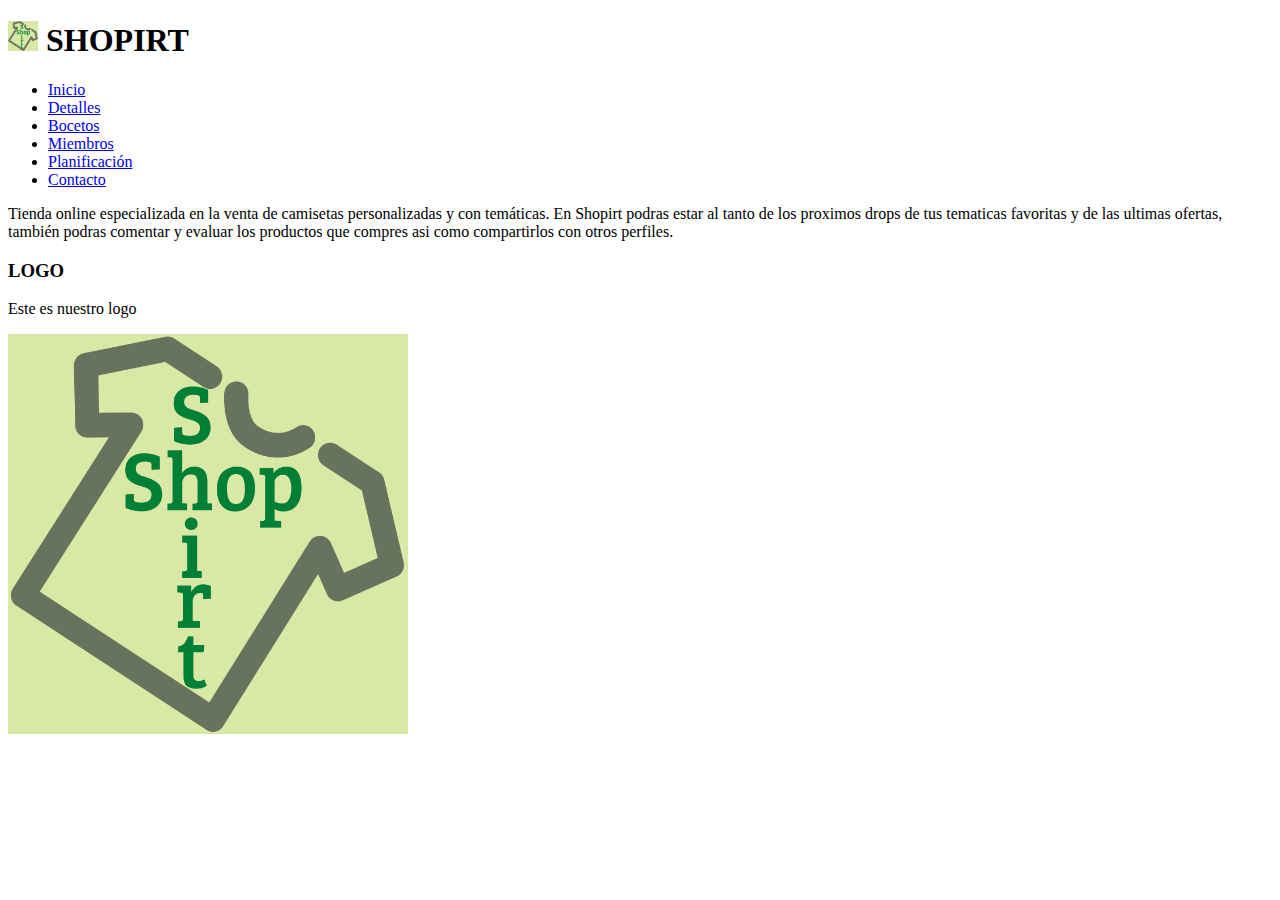
<file: p1_g9/index.html>
<!DOCTYPE html>
<html lang="es">

    <head>

         <meta charset="UTF-8">
         <meta name="viewport" content="width=device-width, initial-scale=1.0">
         <meta http-equiv="X-UA-Compatible" content="ie=edge">

        <title>Inicio</title>
 
    </head>
<body>


<h1>
    <a href="index.html"><img src="img/Shopirt.png"
        width="30"
        height="30"></a>
    SHOPIRT
</h1>

<menu>
    <li><a href="index.html">Inicio</a></li>
    <li><a href="detalles.html">Detalles</a></li>
    <li><a href="bocetos.html">Bocetos</a></li>
    <li><a href="miembros.html">Miembros</a></li>
    <li><a href="planificacion.html">Planificación</a></li>
    <li><a href="contacto.html">Contacto</a></li>
</menu>

<p>Tienda online especializada en la venta de camisetas personalizadas y con temáticas. 
En Shopirt podras estar al tanto de los proximos drops de tus tematicas favoritas y de las ultimas ofertas, 
también podras comentar y evaluar los productos que compres asi como compartirlos con otros perfiles.</p>

<h3>LOGO</h3>
<p>Este es nuestro logo</p>
<img src="img/Shopirt.png"
width="400"
height="400"> 


</body>
</html>
</file>
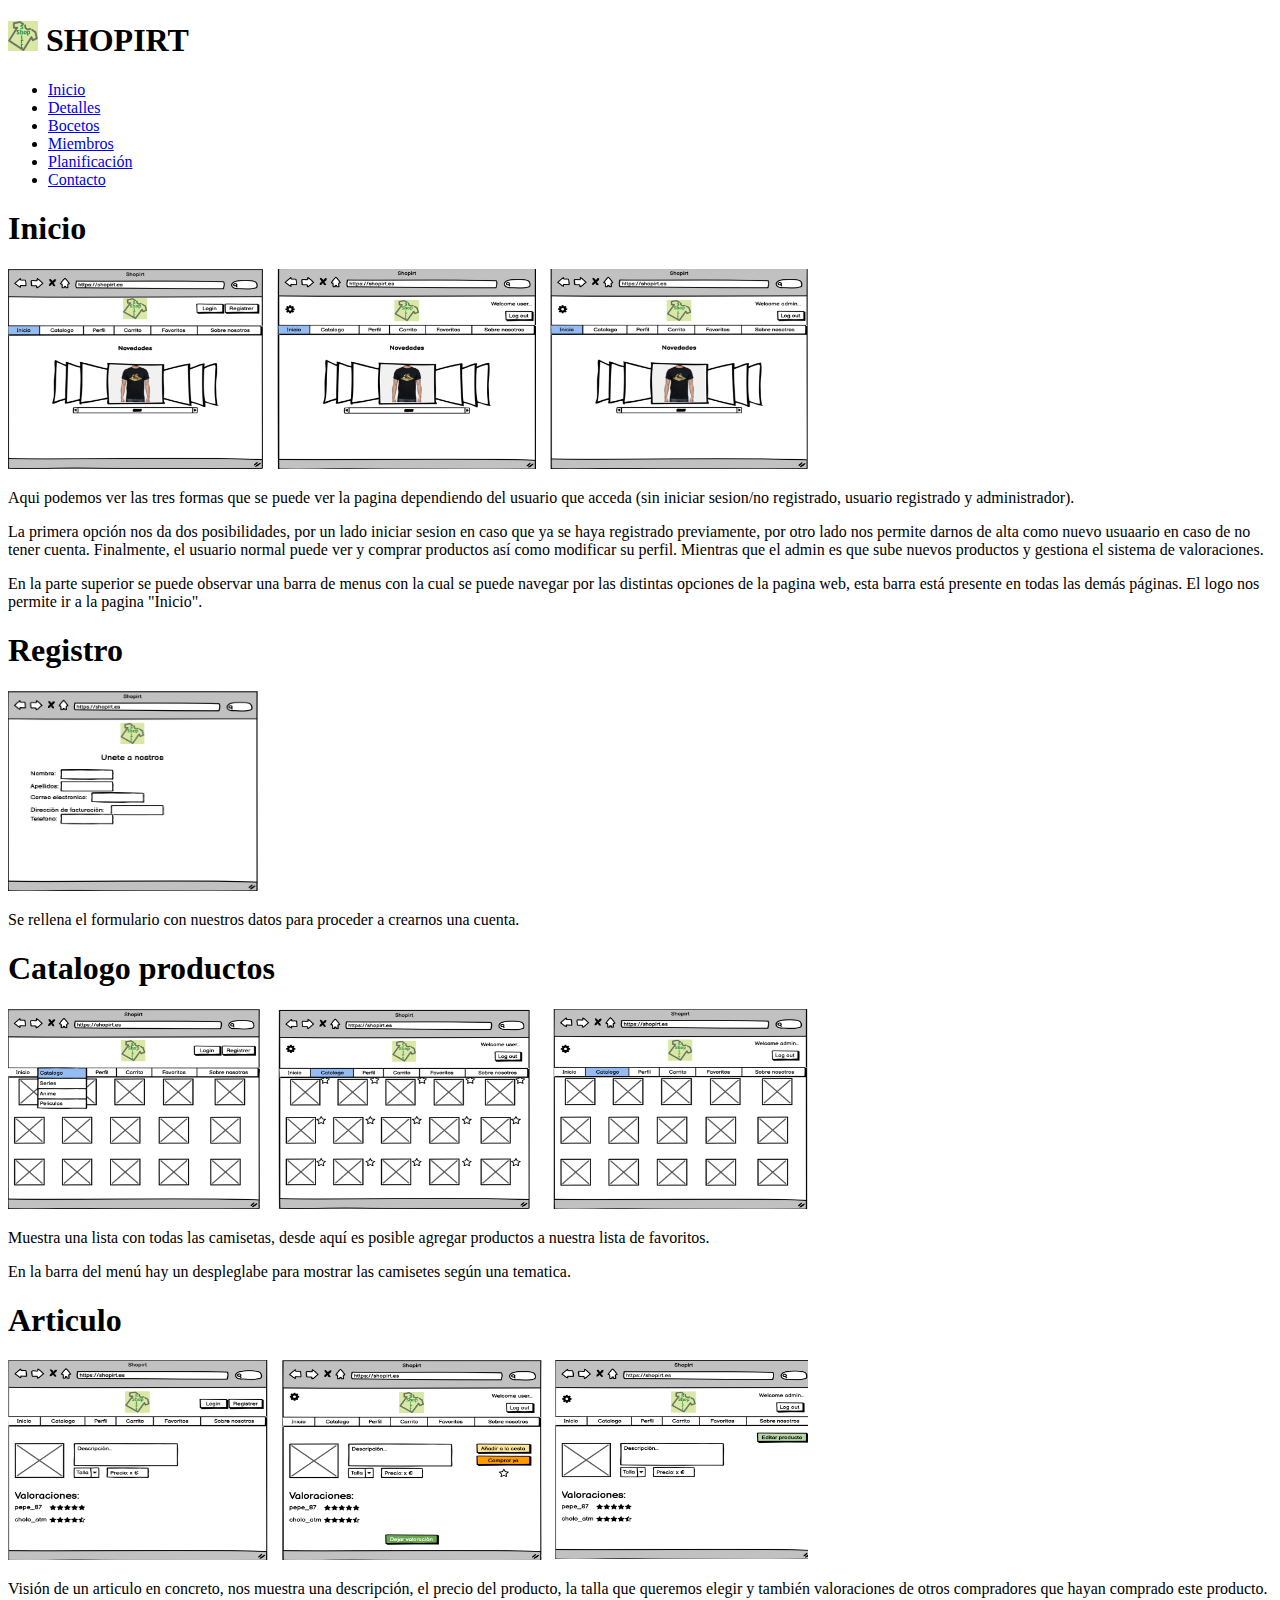
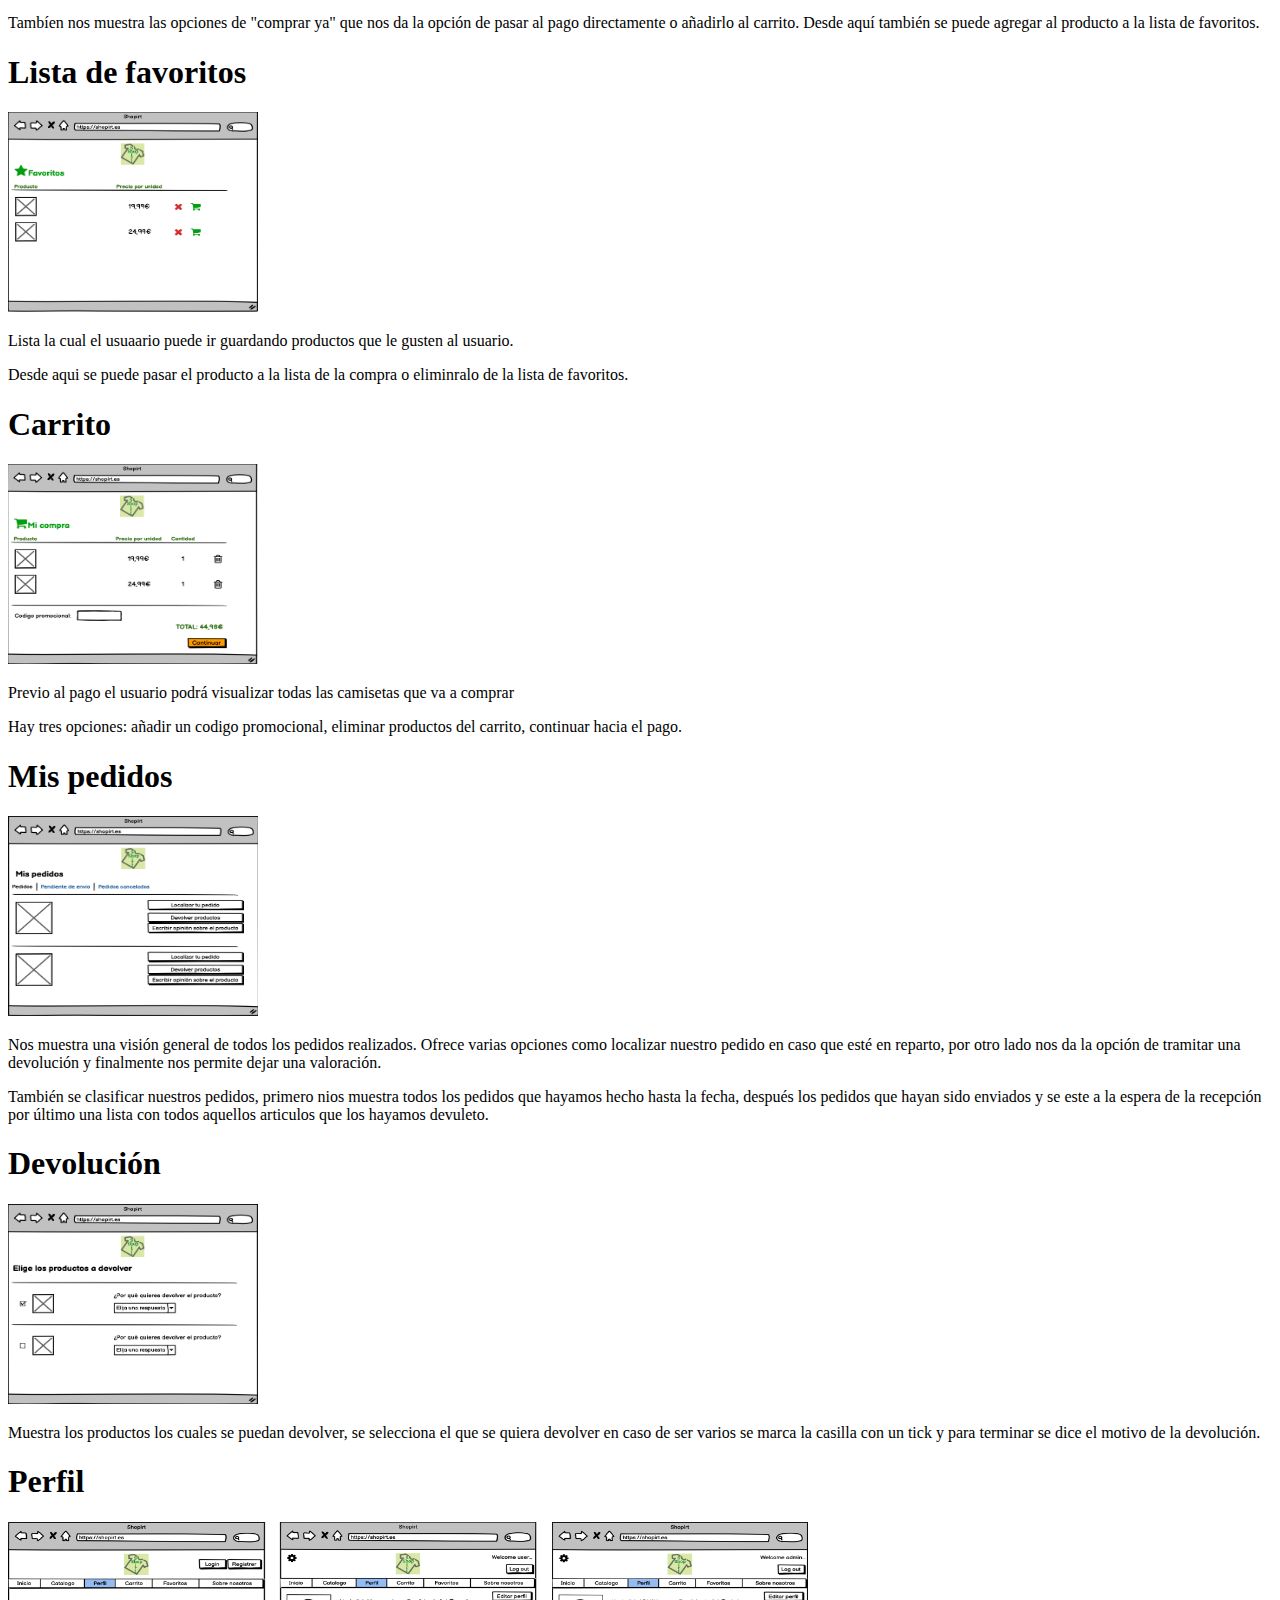
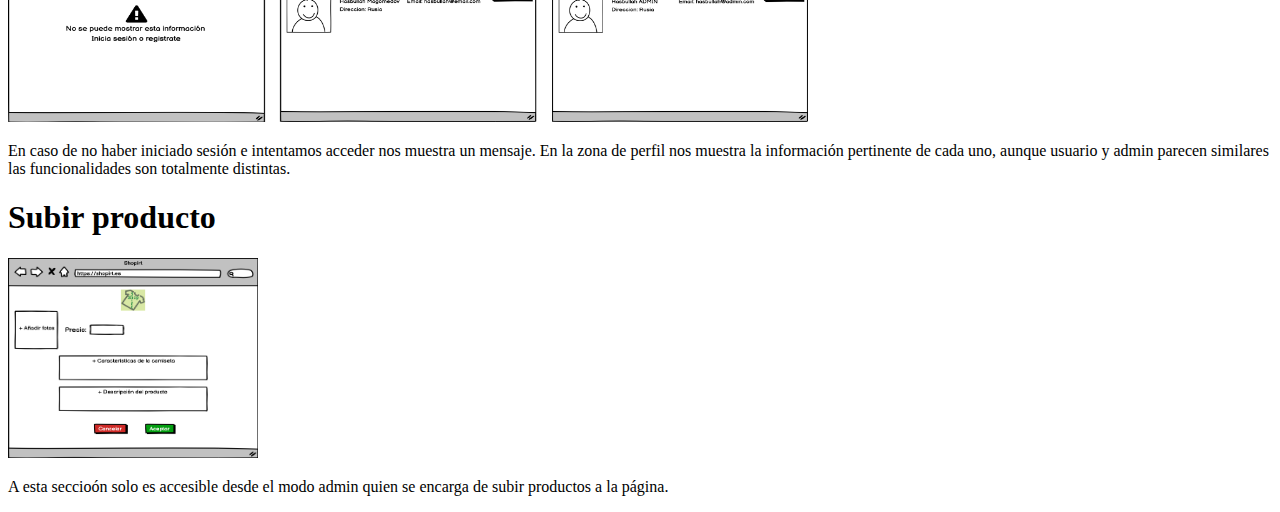
<file: p1_g9/bocetos.html>
<!DOCTYPE html>
<html lang="es">

    <head>
        <meta charset="UTF-8">
        <meta http-equiv="X-UA-Compatible" content="ie=edge">
        <meta name="viewport" content="width=device-width, initial-scale=1.0">
        <title>Bocetos</title>
    </head>

    <body>
        <h1>
            <a href="index.html"><img src="img/Shopirt.png"
            width="30"
            height="30"></a>
            SHOPIRT
        </h1>
        <menu>
            <li><a href="index.html">Inicio</a></li>
            <li><a href="detalles.html">Detalles</a></li>
            <li><a href="bocetos.html">Bocetos</a></li>
            <li><a href="miembros.html">Miembros</a></li>
            <li><a href="planificacion.html">Planificación</a></li>
            <li><a href="contacto.html">Contacto</a></li>
        </menu>

        <h1>Inicio</h1>
        <img src="img/inicio.png" width="800" height="200">

        

        <p>
            Aqui podemos ver las tres formas que se puede ver la pagina dependiendo del usuario que acceda (sin iniciar sesion/no registrado, usuario registrado y administrador).
            
        </p>
        <p>
            La primera opción nos da dos posibilidades, por un lado iniciar sesion en caso que ya se haya registrado previamente, por otro lado nos permite darnos de alta como nuevo usuaario en caso de no tener cuenta.
            Finalmente, el usuario normal puede ver y comprar productos así como modificar su perfil. Mientras que el admin es que sube nuevos productos y gestiona el sistema de valoraciones. 
        </p>
        <p>
            En la parte superior se puede observar una barra de menus con la cual se puede navegar por las distintas opciones de la pagina web, esta barra está presente en todas las demás páginas. El logo nos permite ir a la pagina 
            "Inicio". 
        </p>

        <h1>Registro</h1>
        <img src="img/registro.png" width="250" height="200">

        <p>
            Se rellena el formulario con nuestros datos para proceder a crearnos una cuenta.
        </p>

        <h1>Catalogo productos</h1>
        <img src="img/catalogo.png" width="800" height="200">
        <p>
           Muestra una lista con todas las camisetas, desde aquí es posible agregar productos a nuestra lista de favoritos. 
        </p>
        <p>En la barra del menú hay un despleglabe para mostrar las camisetes según una tematica.</p>

        <h1>Articulo</h1>
        <img src="img/producto.png" width="800" height="200">
        <p>
            Visión de un articulo en concreto, nos muestra una descripción, el precio del producto, la talla que queremos elegir y también valoraciones de otros compradores que hayan comprado este producto. 
        </p>
        <p>Tambíen nos muestra las opciones de "comprar ya" que nos da la opción de pasar al pago directamente o añadirlo al carrito. Desde aquí también se puede agregar al producto a la lista de favoritos. </p>

        <h1>Lista de favoritos</h1>
        <img src="img/favoritos.png" width="250" height="200">
        <p>
            Lista la cual el usuaario puede ir guardando productos que le gusten al usuario.
        </p>
        <p>Desde aqui se puede pasar el producto a la lista de la compra o eliminralo de la lista de favoritos.</p>

        <h1>Carrito</h1>
        <img src="img/carrito.png" width="250" height="200">

        <p>Previo al pago el usuario podrá visualizar todas las camisetas que va a comprar </p>

        <p>Hay tres opciones: añadir un codigo promocional, eliminar productos del carrito, continuar hacia el pago.</p>

        <h1>Mis pedidos</h1>
        <img src="img/mis pedidos.png" width="250" height="200">
        <p>
            Nos muestra una visión general de todos los pedidos realizados. Ofrece varias opciones como localizar nuestro pedido en caso que esté en reparto, por otro lado nos da la opción de tramitar una devolución y finalmente nos permite dejar una valoración. 
        </p>
        <p>
            También se clasificar nuestros pedidos, primero nios muestra todos los pedidos que hayamos hecho hasta la fecha, después los pedidos que hayan sido enviados y se este a la espera de la recepción por último una lista con todos aquellos articulos que los hayamos devuleto.
        </p>

        <h1>Devolución</h1>
        <img src="img/devolucion.png" width="250" height="200">
        <p>
            Muestra los productos los cuales se puedan devolver, se selecciona el que se quiera devolver en caso de ser varios se marca la casilla con un tick y para terminar se dice el motivo de la devolución. 
        </p>


        <h1>Perfil</h1>
        <img src="img/perfil.png" width="800" height="200">
        <p>
            En caso de no haber iniciado sesión e intentamos acceder nos muestra un mensaje. En la zona de perfil nos muestra la información pertinente de cada uno, aunque usuario y admin parecen similares las funcionalidades son totalmente distintas.  
        </p>

        <h1>Subir producto</h1>
        <img src="img/subir producto.png" width="250" height="200">
        <p>
            A esta seccioón solo es accesible desde el modo admin quien se encarga de subir productos a la página. 
        </p>







    </body>







</html>
</file>
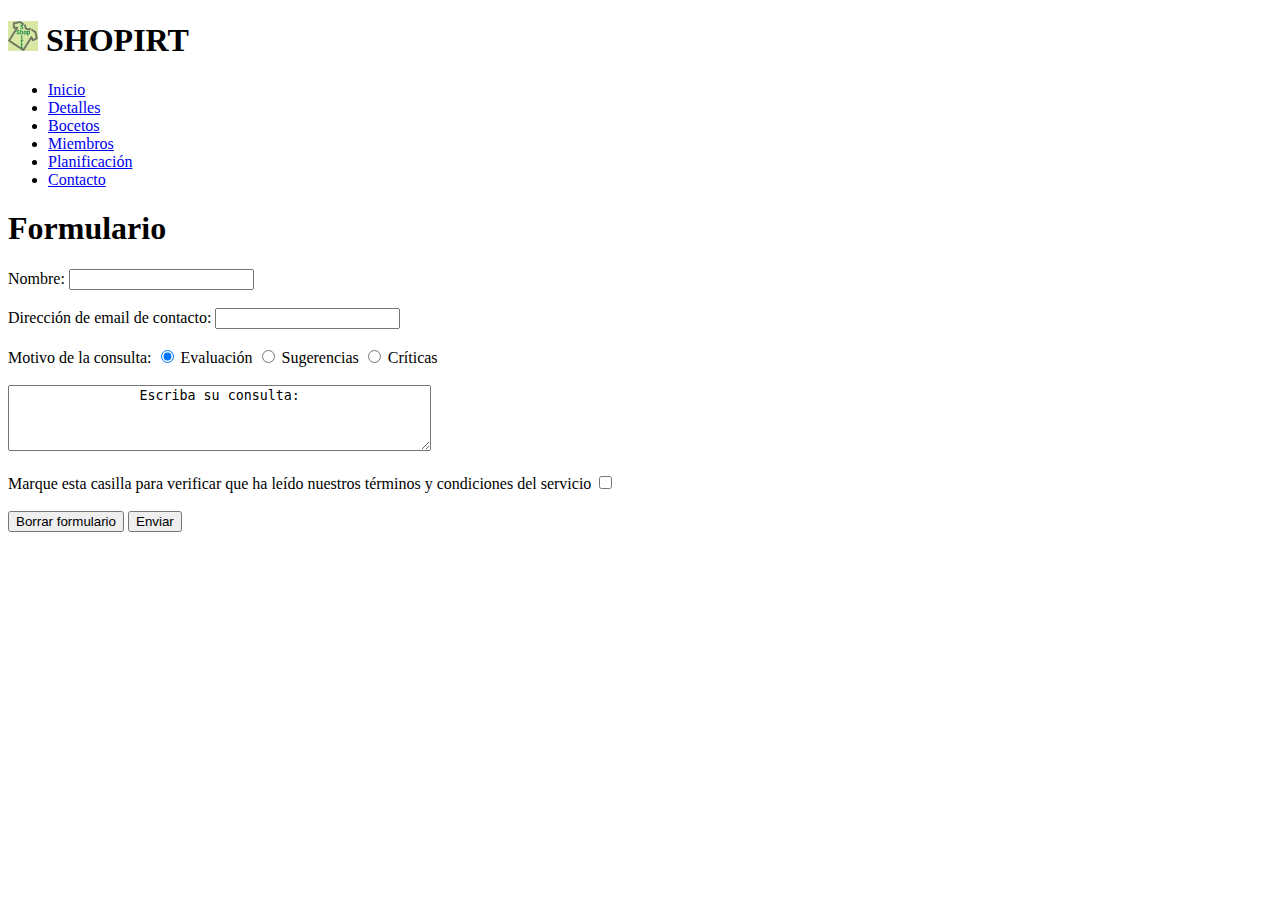
<file: p1_g9/contacto.html>
<!DOCTYPE html>
<html lang="es">

    <head>

         <meta charset="UTF-8">
         <meta name="viewport" content="width=device-width, initial-scale=1.0">
         <meta http-equiv="X-UA-Compatible" content="ie=edge">

        <title>Contacto</title>
 
    </head>

    <body>
        <h1>
            <a href="index.html"><img src="img/Shopirt.png"
                width="30"
                height="30"></a>
            SHOPIRT
        </h1>
    <nav>
        <menu>
        <li><a href="index.html">Inicio</a></li>
        <li><a href="detalles.html">Detalles</a></li>
        <li><a href="bocetos.html">Bocetos</a></li>       
        <li><a href="miembros.html">Miembros</a></li>
        <li><a href="planificacion.html">Planificación</a></li>
        <li><a href="contacto.html">Contacto</a></li>
      </menu>
    </nav>

    <h1>Formulario</h1>

    <form method="post">
        Nombre:
        <input type="text" name="Nombre" value="" />
        <br>
        <br>

        Dirección de email de contacto:
        <input type="text" name="Email" value="" />
        <br>
        <br>

        Motivo de la consulta:
        <input type="radio" name="motivo" value="evaluacion" checked/> Evaluación
        <input type="radio" name="motivo" value="sugerencias" /> Sugerencias
        <input type="radio" name="motivo" value="criticas" /> Críticas
        <br>
        <br>

        <textarea name="nombre" rows="4" cols="50">                Escriba su consulta:
        </textarea>
        <br/>
        <br>


        Marque esta casilla para verificar que ha leído nuestros términos y condiciones del servicio
        <input name="verificar" type="checkbox" value="verificar"/>
        <br/>
        <br>

        <input type="reset" name="borrar" value="Borrar formulario" />
        <input type="submit" value="Enviar" />
 
        
 
        </form>


    </body>
</html>
</file>
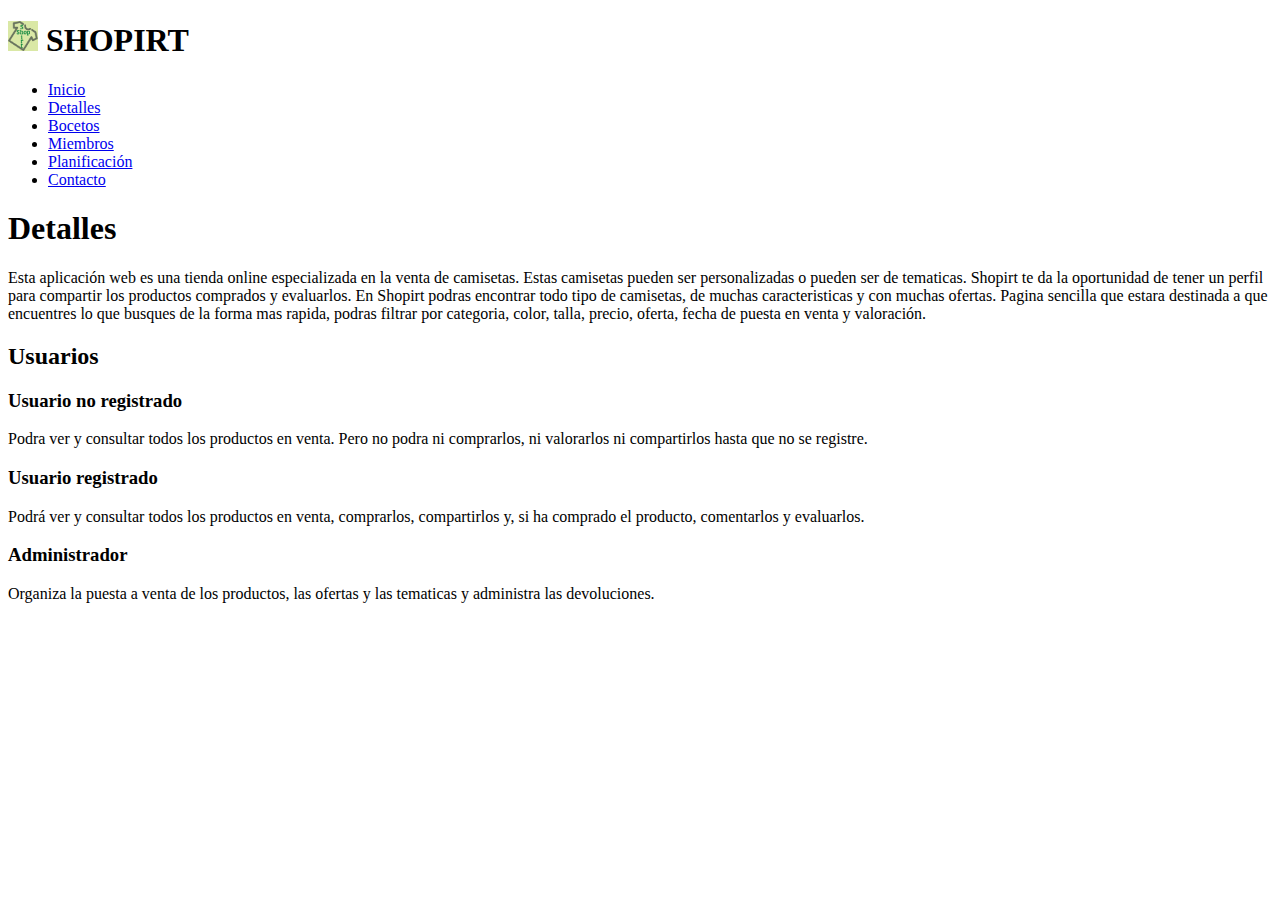
<file: p1_g9/detalles.html>
<!DOCTYPE html>
<html lang="en">
<head>
    <meta charset="UTF-8">
    <meta http-equiv="X-UA-Compatible" content="IE=edge">
    <meta name="viewport" content="width=device-width, initial-scale=1.0">
    <title>Detalles</title>
</head>
<body>
    <h1>
        <a href="index.html"><img src="img/Shopirt.png"
            width="30"
            height="30"></a>
        SHOPIRT
    </h1>
    
    <menu>
        <li><a href="index.html">Inicio</a></li>
        <li><a href="detalles.html">Detalles</a></li>
        <li><a href="bocetos.html">Bocetos</a></li>
        <li><a href="miembros.html">Miembros</a></li>
        <li><a href="planificacion.html">Planificación</a></li>
        <li><a href="contacto.html">Contacto</a></li>
    </menu>
    <h1>Detalles</h1>
    <p>Esta aplicación web es una tienda online especializada en la venta de camisetas. Estas camisetas 
    pueden ser personalizadas o pueden ser de tematicas. Shopirt te da la oportunidad de tener un perfil
    para compartir los productos comprados y evaluarlos. En Shopirt podras encontrar todo tipo de 
    camisetas, de muchas caracteristicas y con muchas ofertas.

    Pagina sencilla que estara destinada a que encuentres lo que busques de la forma mas rapida, podras
    filtrar por categoria, color, talla, precio, oferta, fecha de puesta en venta y valoración.
    </p>

    <h2>Usuarios</h2>

        <h3>Usuario no registrado</h3>
        <p>Podra ver y consultar todos los productos en venta. Pero no podra ni comprarlos,
        ni valorarlos ni compartirlos hasta que no se registre.</p>
        <h3>Usuario registrado</h3>
        <p>Podrá ver y consultar todos los productos en venta, comprarlos, compartirlos y, si ha comprado 
        el producto, comentarlos y evaluarlos.</p>
        <h3>Administrador</h3>
        <p>Organiza la puesta a venta de los productos, las ofertas y las tematicas y administra las
        devoluciones.</p>

</body>
</html>
</file>
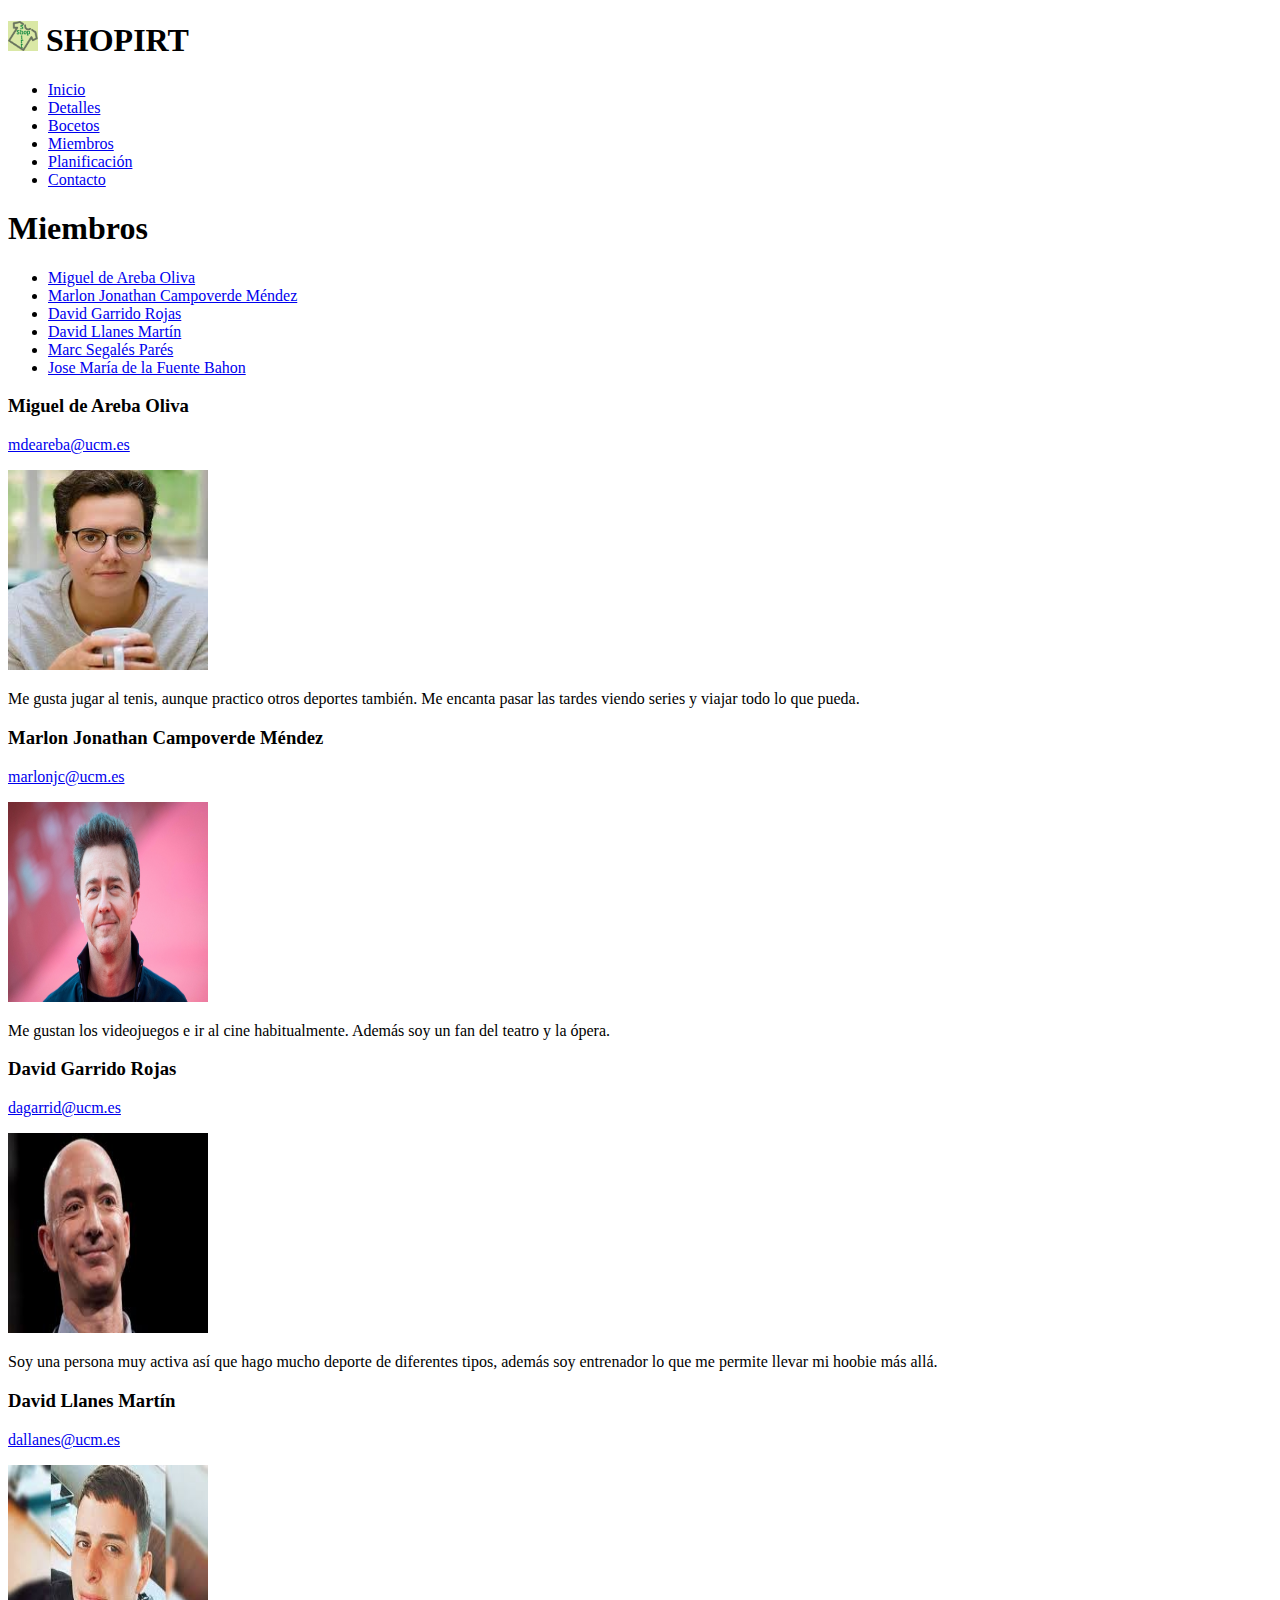
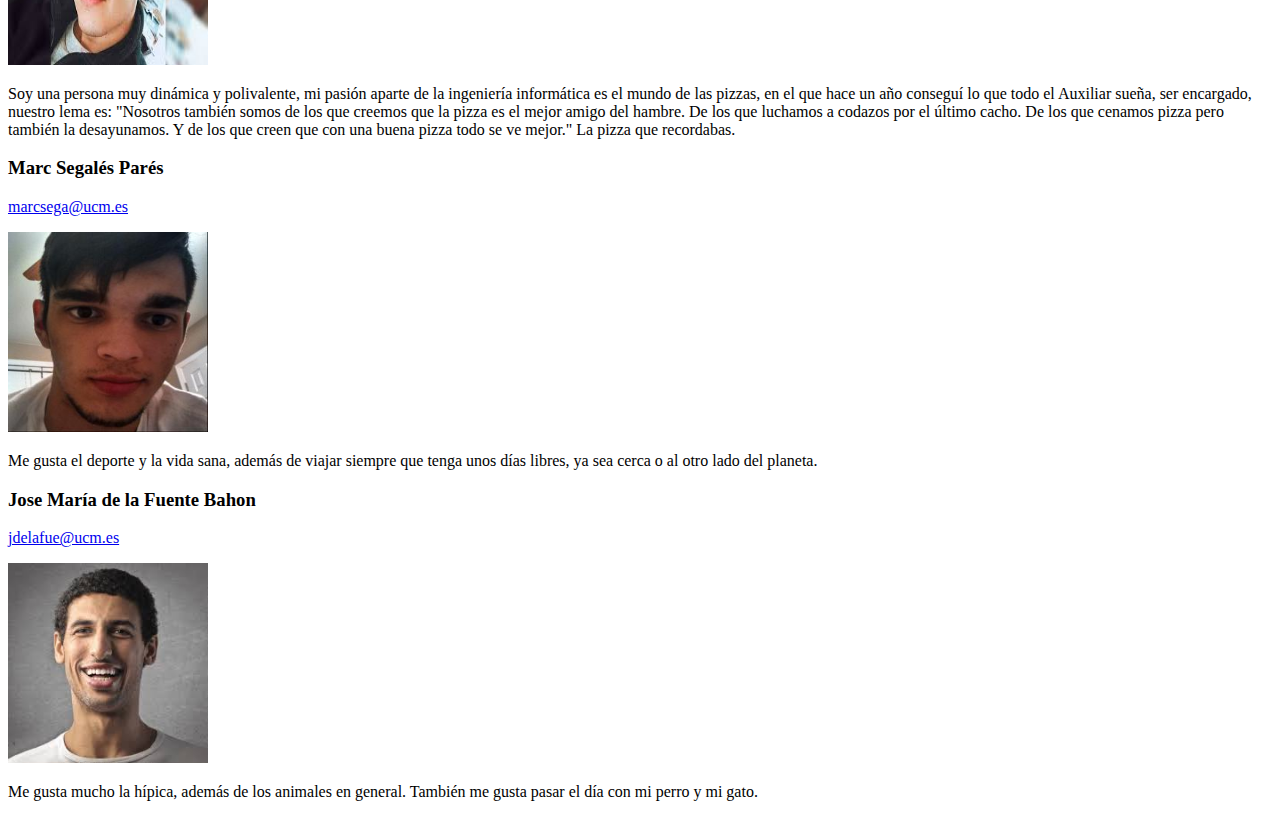
<file: p1_g9/miembros.html>
<!DOCTYPE html>
<html lang="en">
<head>
    <meta charset="UTF-8">
    <meta http-equiv="X-UA-Compatible" content="IE=edge">
    <meta name="viewport" content="width=device-width, initial-scale=1.0">
    <title>Miembros</title>
</head>
<body>
    <h1>
        <a href="index.html"><img src="img/Shopirt.png"
        width="30"
        height="30"></a>
        SHOPIRT
    </h1>
    
    <menu>
        <li><a href="index.html">Inicio</a></li>
        <li><a href="detalles.html">Detalles</a></li>
        <li><a href="bocetos.html">Bocetos</a></li>
        <li><a href="miembros.html">Miembros</a></li>
        <li><a href="planificacion.html">Planificación</a></li>
        <li><a href="contacto.html">Contacto</a></li>
    </menu>

    <h1>Miembros</h1>
        <menu>
        <li><a href="#Miguel">Miguel de Areba Oliva</a></li>
        <li><a href="#MarlonJ">Marlon Jonathan Campoverde Méndez</a></li>
        <li><a href="#DavidG">David Garrido Rojas</a></li>
        <li><a href="#DavidL">David Llanes Martín</a></li>
        <li><a href="#Marc">Marc Segalés Parés</a></li>
        <li><a href="#JoseMaría">Jose María  de la Fuente Bahon</a></li>
        </menu>
        
        <h3 id="Miguel">Miguel de Areba Oliva</h3>
        
        <p>
            <a href="mailto:mdeareba@ucm.es">mdeareba@ucm.es</a>
        </p>
        <img src="img/1.jpg" width="200"
        height="200">
        <p>
        Me gusta jugar al tenis, aunque practico otros deportes también. Me encanta pasar las tardes viendo series y viajar todo lo que pueda.
        </p>
        
        <h3 id="MarlonJ">Marlon Jonathan Campoverde Méndez</h3>
        
        <p>
            <a href="mailto:marlonjc@ucm.es">marlonjc@ucm.es</a>
        </p>
        <img src="img/2.jpg" width="200"
        height="200">
        <p>
        Me gustan los videojuegos e ir al cine habitualmente. Además soy un fan del teatro y la ópera.
        </p>
        
        <h3 id="DavidG">David Garrido Rojas</h3>
        
        <p>
            <a href="mailto:dagarrid@ucm.es">dagarrid@ucm.es</a>
        </p>
        <img src="img/3.jpg" width="200"
        height="200">
        <p>
        Soy una persona muy activa así que hago mucho deporte de diferentes tipos, además soy entrenador lo que me permite llevar mi hoobie más allá.
        </p>
        
        <h3 id="DavidL">David Llanes Martín</h3>
        
        <p>
            <a href="mailto:dallanes@ucm.es">dallanes@ucm.es</a>
        </p>
        <img src="img/4.jpg" width="200"
        height="200">
        
        <p>
        Soy una persona muy dinámica y polivalente, mi pasión aparte de la ingeniería informática es el mundo de las pizzas, en el que hace un año 
	conseguí lo que todo el Auxiliar sueña, ser encargado, nuestro lema es:
        "Nosotros también somos de los que creemos que la pizza es el mejor amigo del hambre. De los que luchamos a codazos por el último cacho.
         De los que cenamos pizza pero también la desayunamos. Y de los que creen que con una buena pizza todo se ve mejor."
         La pizza que recordabas.
        </p>
    
        <h3 id="Marc">Marc Segalés Parés</h3>
        
        <p>
            <a href="mailto:marcsega@ucm.es">marcsega@ucm.es</a>
        </p>
        <img src="img/5.jpg" width="200"
        height="200">
        <p>
        Me gusta el deporte y la vida sana, además de viajar siempre que tenga unos días libres, ya sea cerca o al otro lado del planeta.
        </p>
        
        <h3 id="JoseMaría">Jose María  de la Fuente Bahon</h3>
        
        <p>
            <a href="mailto:jdelafue@ucm.es">jdelafue@ucm.es</a>
        </p>
        <img src="img/6.jpg" width="200"
        height="200">
        <p>
        Me gusta mucho la hípica, además de los animales en general. También me gusta pasar el día con mi perro y mi gato.
        </p>
    
</body>
</html>
</file>
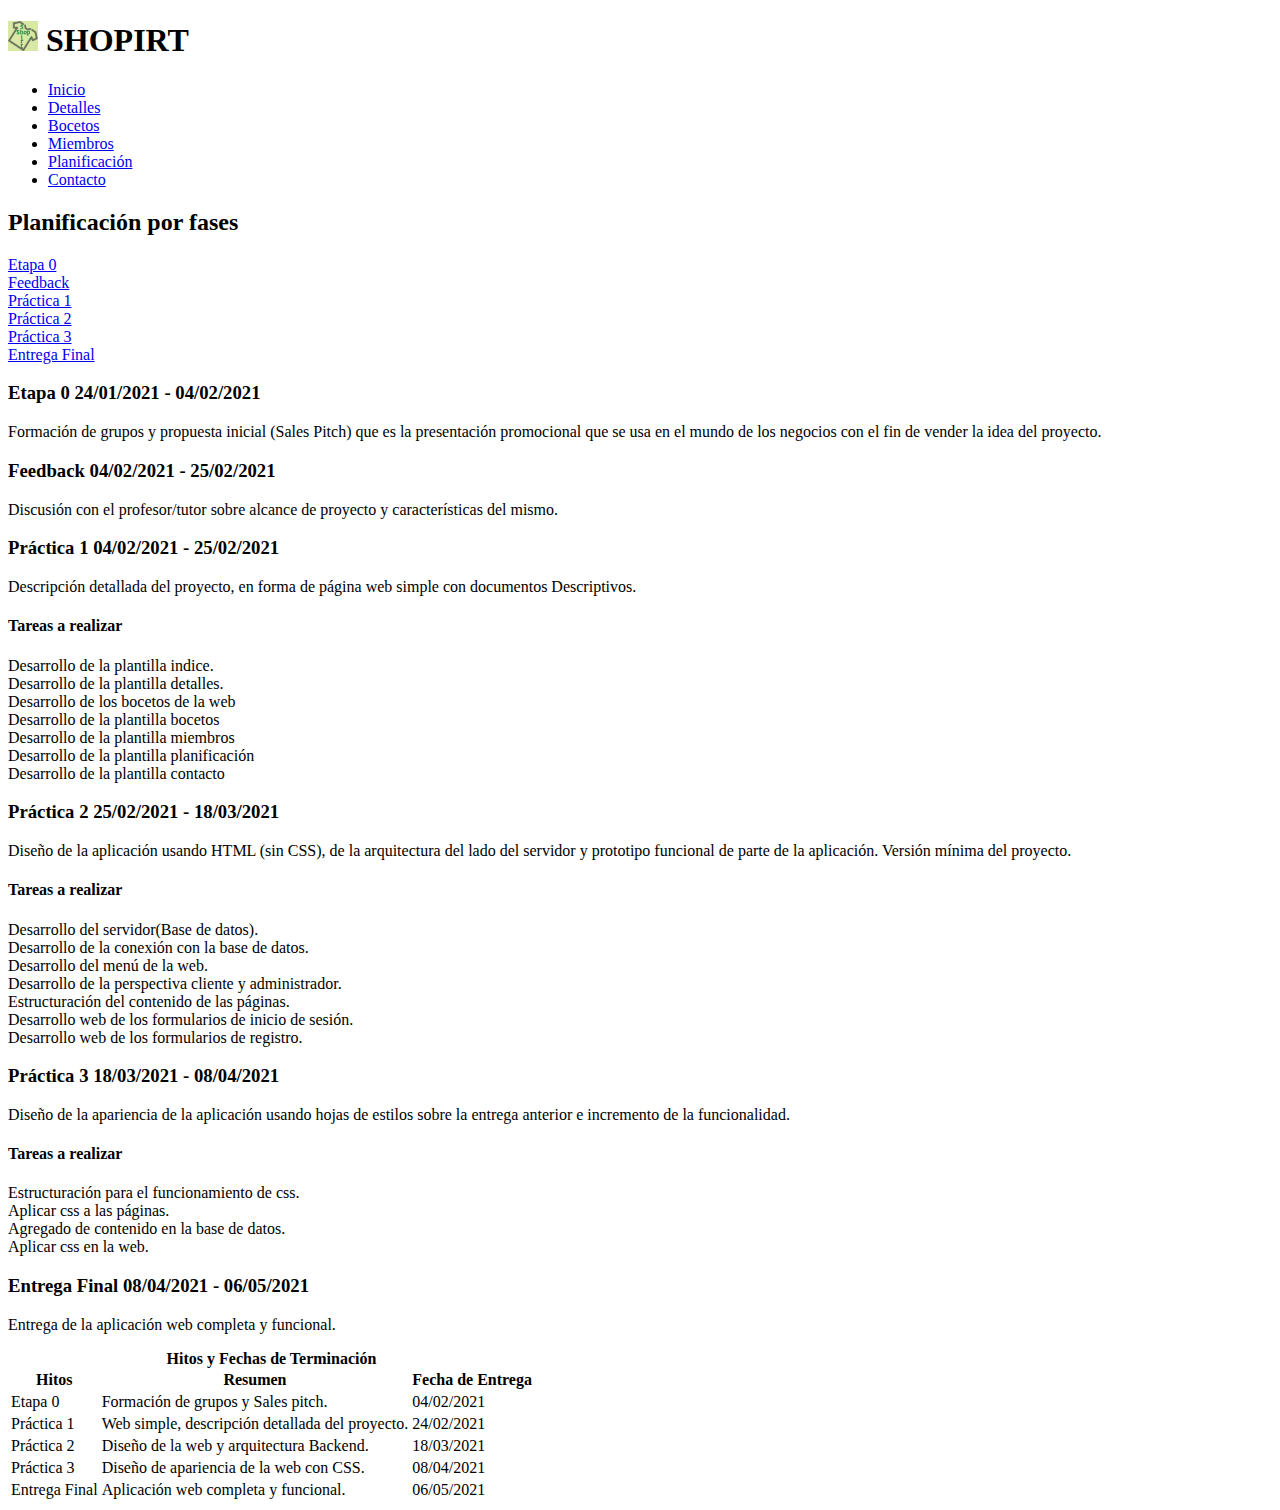
<file: p1_g9/planificacion.html>
<!DOCTYPE html>
<html lang="es">
	<head>
		<meta charset="UTF-8">
        <meta name="viewport" content="width=device-width, initial-scale=1.0">
        <meta http-equiv="X-UA-Compatible" content="ie=edge">
		<title>Planificación</title>
	</head>
	
	<body>
		<h1>
			<a href="index.html"><img src="img/Shopirt.png"
				width="30"
				height="30"></a>
			SHOPIRT
		</h1>
		
		<menu>
			<li><a href="index.html">Inicio</a></li>
			<li><a href="detalles.html">Detalles</a></li>
			<li><a href="bocetos.html">Bocetos</a></li>
			<li><a href="miembros.html">Miembros</a></li>
			<li><a href="planificacion.html">Planificación</a></li>
			<li><a href="contacto.html">Contacto</a></li>
		</menu>

		<h2>Planificación por fases</h2>
		 
		 <nav>
			  <li><a href="#etapa0">Etapa 0</a></li>
			  <li><a href="#feedback">Feedback</a></li>
			  <li><a href="#Practica1">Práctica 1</a></li>
			  <li><a href="#Practica2">Práctica 2</a></li>
			  <li><a href="#Practica3">Práctica 3</a></li>
			  <li><a href="#Final">Entrega Final</a></li>
		 </nav>

		  <h3 id="etapa0"><strong>Etapa 0 24/01/2021 - 04/02/2021 </strong></h3> 
		  <p>Formación de grupos y propuesta inicial (Sales Pitch) que es la presentación promocional que se usa en el 
			mundo de los negocios con el fin de vender la idea del proyecto.
		  </p> 
				  
		  <h3 id="feedback"><strong>Feedback 04/02/2021 - 25/02/2021</strong></h3>
		  <p>Discusión con el profesor/tutor sobre alcance de proyecto y características del mismo.</p>
		  
		  <h3 id="Practica1" ><strong>Práctica 1 04/02/2021 - 25/02/2021</strong></h3> 
		  <p>Descripción detallada del proyecto, en forma de página web simple con documentos Descriptivos.</p> 
		  <h4><strong>Tareas a realizar</strong></h4>
			<li>Desarrollo de la plantilla indice.</li>
			<li>Desarrollo de la plantilla detalles.</li>
			<li>Desarrollo de los bocetos de la web </li>
			<li>Desarrollo de la plantilla bocetos</li>
			<li>Desarrollo de la plantilla miembros</li>
			<li>Desarrollo de la plantilla planificación</li>
			<li>Desarrollo de la plantilla contacto</li>
		
		  <h3 id="Practica2"><strong>Práctica 2 25/02/2021 - 18/03/2021</strong></h3>
		  <p>Diseño de la aplicación usando HTML (sin CSS), de la arquitectura del  
			lado  del  servidor  y  prototipo  funcional  de  parte de  la  aplicación. Versión mínima del proyecto.</p>
			<h4><strong>Tareas a realizar</strong></h4>
				<li>Desarrollo del servidor(Base de datos).</li>
				<li>Desarrollo de la conexión con la base de datos.</li>
				<li>Desarrollo del menú de la web.</li>
				<li>Desarrollo de la perspectiva cliente y administrador.</li>
				<li>Estructuración del contenido de las páginas.</li>
				<li>Desarrollo web de los formularios de inicio de sesión.</li>
				<li>Desarrollo web de los formularios de registro.</li>
		  
		  <h3 id="Practica3"><strong>Práctica 3 18/03/2021 - 08/04/2021</strong></h3> 
		  <p>Diseño de la apariencia de la aplicación usando hojas de estilos sobre la  entrega  anterior  e  incremento de  la  funcionalidad.</p> 
		  <h4><strong>Tareas a realizar</strong></h4>
			  <li>Estructuración para el funcionamiento de css.</li>
			  <li>Aplicar css a las páginas.</li>
			  <li>Agregado de contenido en la base de datos.</li>
			  <li>Aplicar css en la web.</li>
		  
		  <h3 id="Final"><strong>Entrega Final 08/04/2021 - 06/05/2021</strong></h3>
		  <p>Entrega de la aplicación web completa y funcional.</p>
		  
		<article>
		  <table>
			<caption><strong>Hitos y Fechas de Terminación</strong></caption>
			<tr>
			  <th>Hitos</th>
			  <th>Resumen</th>
			  <th>Fecha de Entrega</th>
			</tr>
			<tr>
			  <td>Etapa 0</td>
			  <td>Formación de grupos y Sales pitch.</td>
			  <td>04/02/2021</td>
			</tr>
			<tr>
			  <td>Práctica 1</td>
			  <td>Web simple, descripción detallada del proyecto.</td>
			  <td>24/02/2021</td>
			</tr>
			<tr>
			  <td>Práctica 2</td>
			  <td>Diseño de la web y arquitectura Backend.</td>
			  <td>18/03/2021</td>
			</tr>
			<tr>
			  <td>Práctica 3</td>
			  <td>Diseño de apariencia de la web con CSS.</td>
			  <td>08/04/2021</td>
			</tr>
			<tr>
			  <td>Entrega Final</td>
			  <td>Aplicación web completa y funcional.</td>
			  <td>06/05/2021</td>
			</tr>
		  </table>
		</article>
	</body>
</html>
</file>
